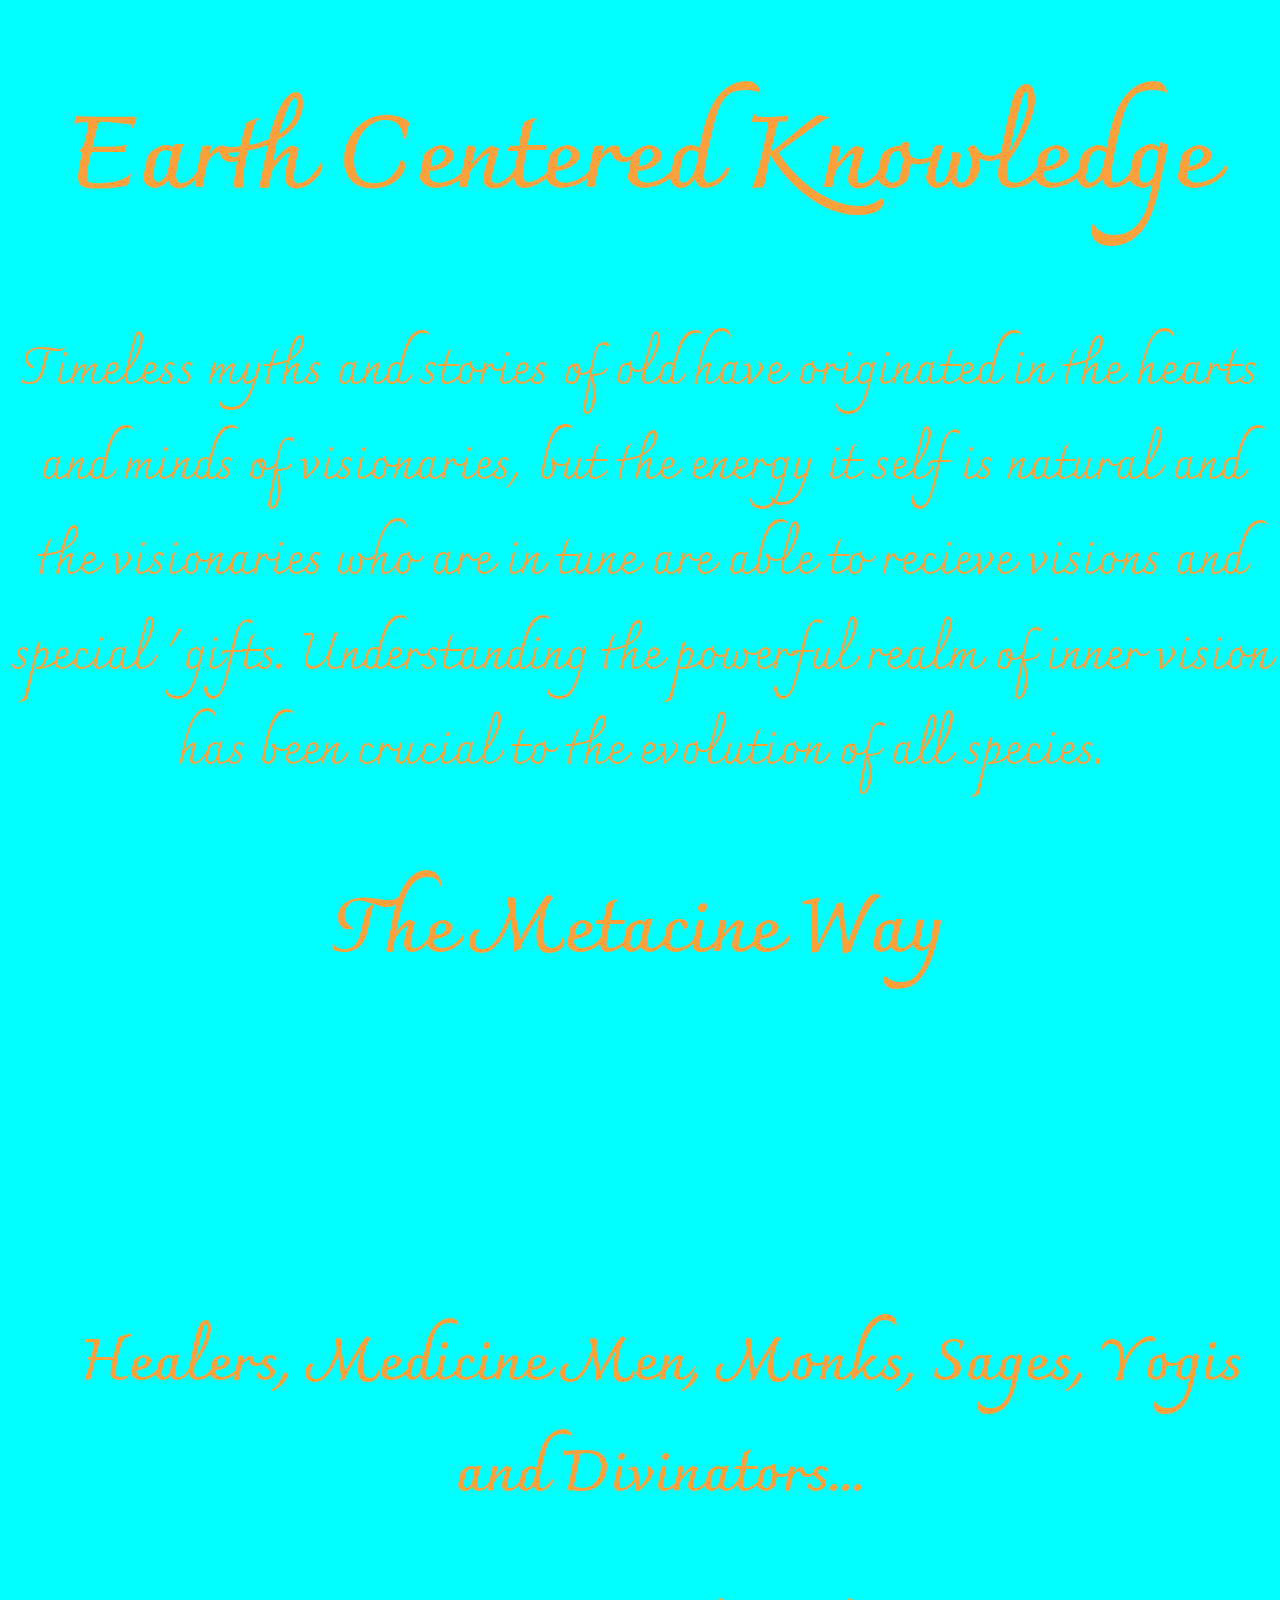
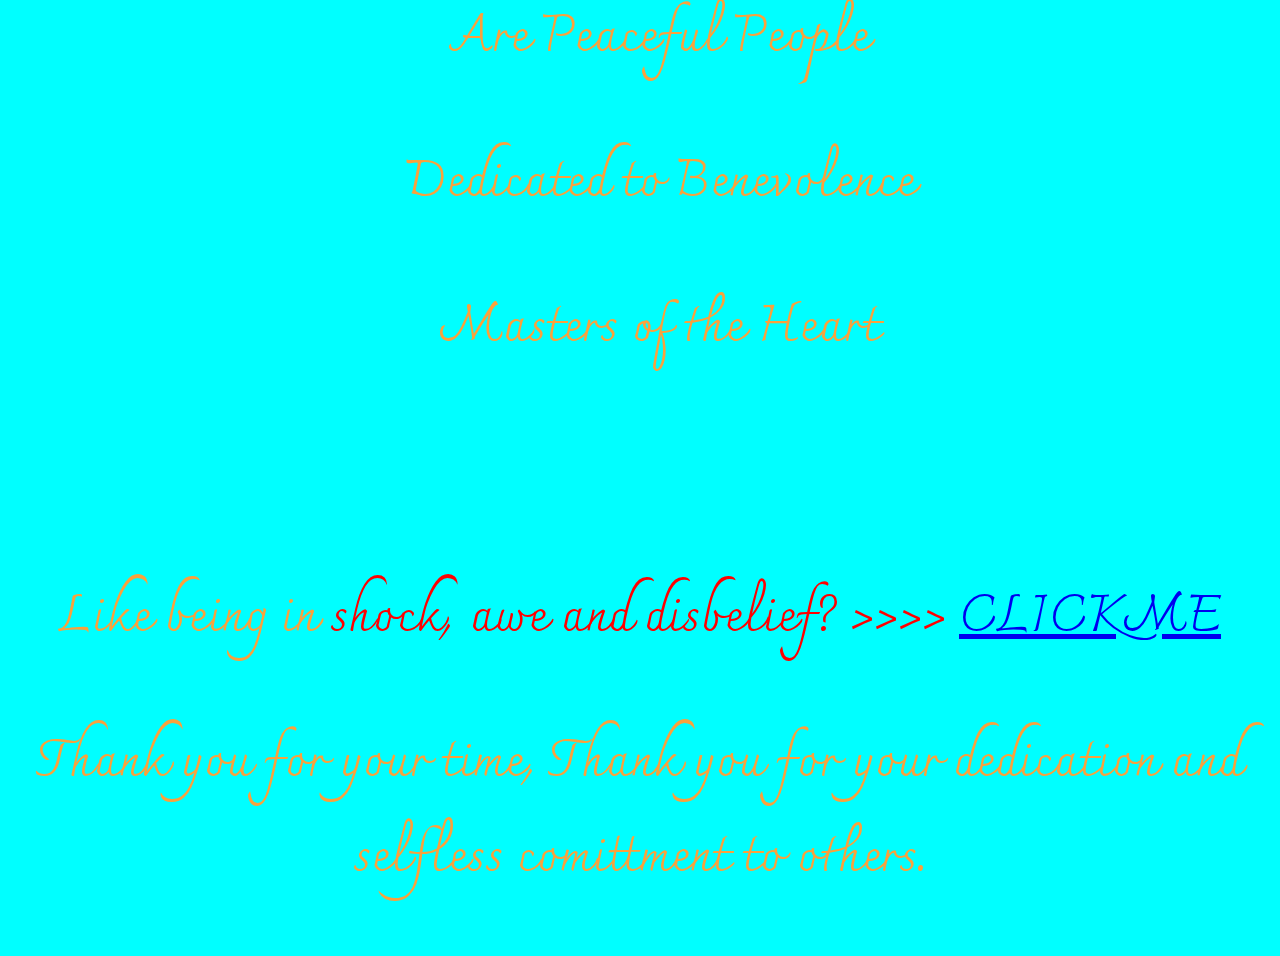
<file: index.html>
<!DOCTYPE html>
    <html lang="en">
    <head>
    <meta charset="UTF-8">

        <title>TheJourneyIsNeverOver</title>
        <link rel="stylesheet" href="style.css">
        <link href="https://fonts.googleapis.com/css?family=Charmonman" rel="stylesheet">
    </head>

    <body>


<div>
        <h1>Earth Centered Knowledge</h1>

    <p>Timeless myths and stories of old have originated in the hearts and minds of visionaries, but the energy it self is natural and the visionaries who are in tune are able to recieve visions and special 'gifts. Understanding the powerful realm of inner vision has been crucial to the evolution of all species. </p>

    <h2>The Metacine Way</h2>
    <iframe width="729" height="410" src="https://www.youtube.com/embed/kvBcwCgB22g" frameborder="0" allow="autoplay; encrypted-media" allowfullscreen></iframe>
    <iframe width="1280" height="720" src="https://www.youtube.com/embed/8sYK7lm3UKg" frameborder="0" allow="accelerometer; autoplay; encrypted-media; gyroscope; picture-in-picture" allowfullscreen></iframe>
    <iframe width="1280" height="720" src="https://www.youtube.com/embed/4wtG01ymIjE" frameborder="0" allow="accelerometer; autoplay; encrypted-media; gyroscope; picture-in-picture" allowfullscreen></iframe>
    <ul>
    
    <h3>Healers, Medicine Men, Monks, Sages, Yogis and Divinators...</h3>
        <p>Are Peaceful People</p>
        <p>Dedicated to Benevolence</p>
        <p>Masters of the Heart</p>

    </ul>

    <br>



<p> Like being in <font color="red">shock, awe and disbelief? >>>></font> <a href="https://www.rebelcircus.com/blog/harvard-scientists-shocked-superpowers-himalayn-monks/">CLICKME</a></p>
<p>Thank you for your time, Thank you for your dedication and selfless comittment to others.</p> 
</div>
</body>

</html>
</file>
<file: style.css>
body{
    background-image: url("http://3.bp.blogspot.com/-tEmG9nNKR9c/WIc6xAuaTkI/AAAAAAAACGs/QBOXUyewTmUDYeh_B7qhvmUgx-RUWQv_wCHM/s1600/landscape-wallpaper-fantasy-landscape-and-dark-fantasy-on-pinterest.jpg");
    background-color: aqua; 
    background-repeat: no-repeat;    
    background-attachment: fixed;
    background-position: center;
    background-size: 100%;
    text-align: center
}

iframe{
    width: 30%;
    height: 30%;
}

div{
    color: rgb(250, 161, 60);
    font-family: 'Charmonman', cursive;
    font-size: 50px
}
</file>
